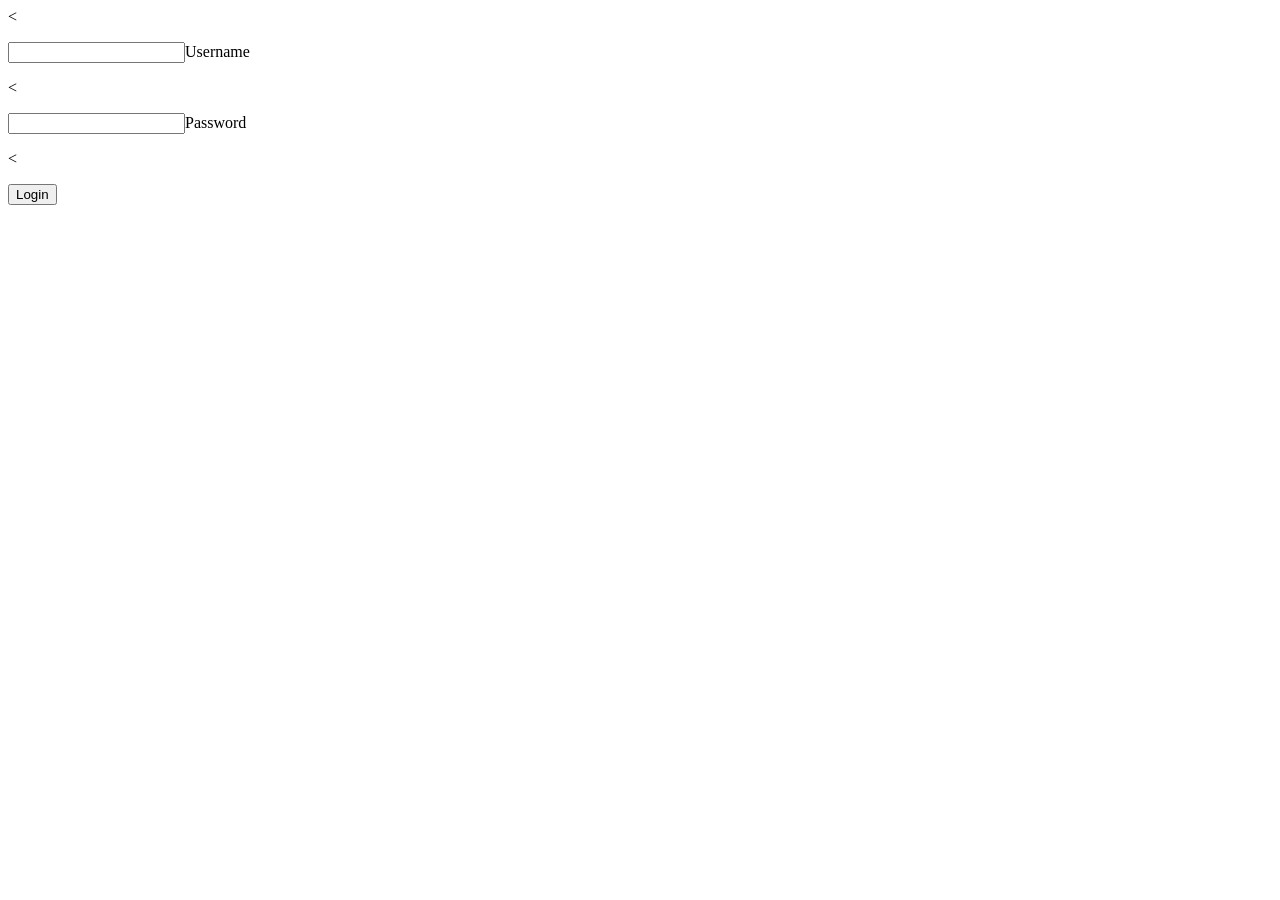
<file: Belegt1.html>
<!DOCTYPE html>
<html lang="en">
<head>
    <meta charset="UTF-8">
    <title>AIWEBÜ</title>
</head>
<body>
<<p><input class="">Username</input></p>
<<p><input class="">Password</input></p>
<<p><button class="w3-button w3-black w3-round-large">Login</button></p>

</body>
</html>
</file>
